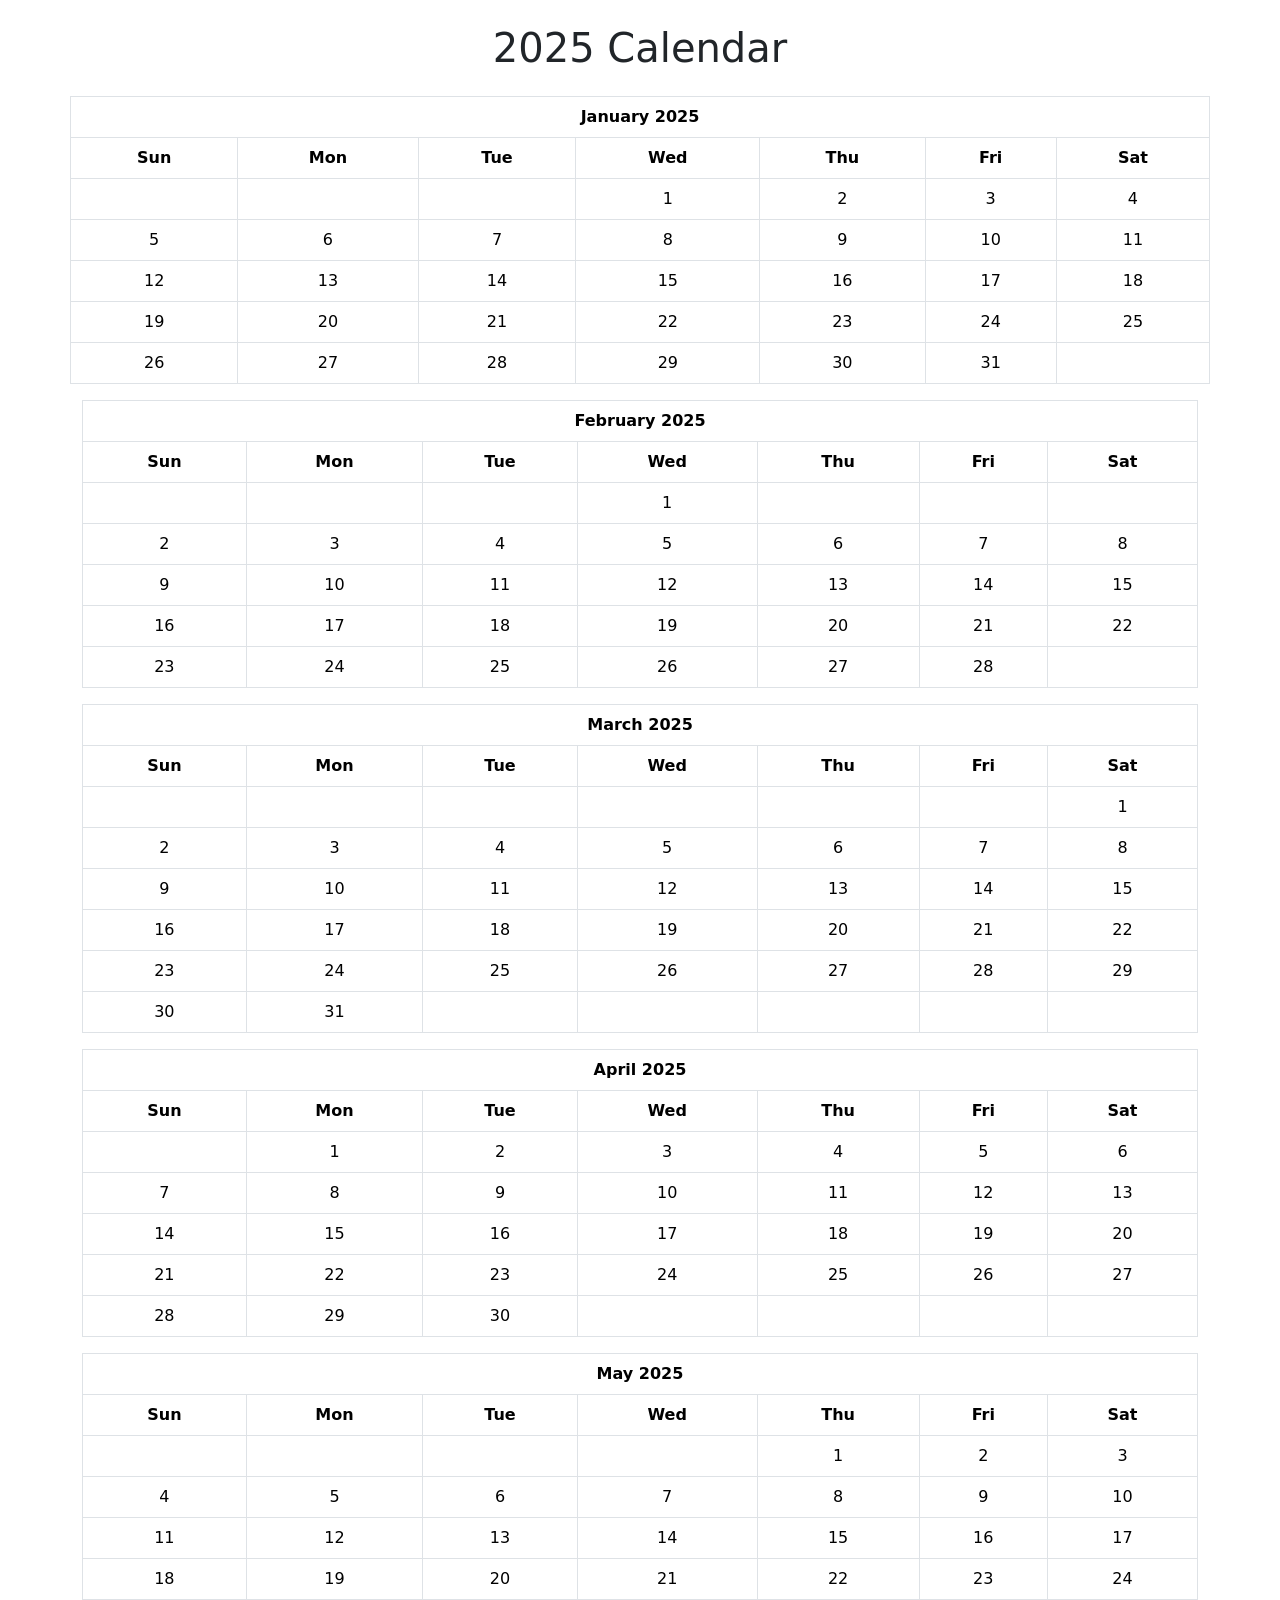
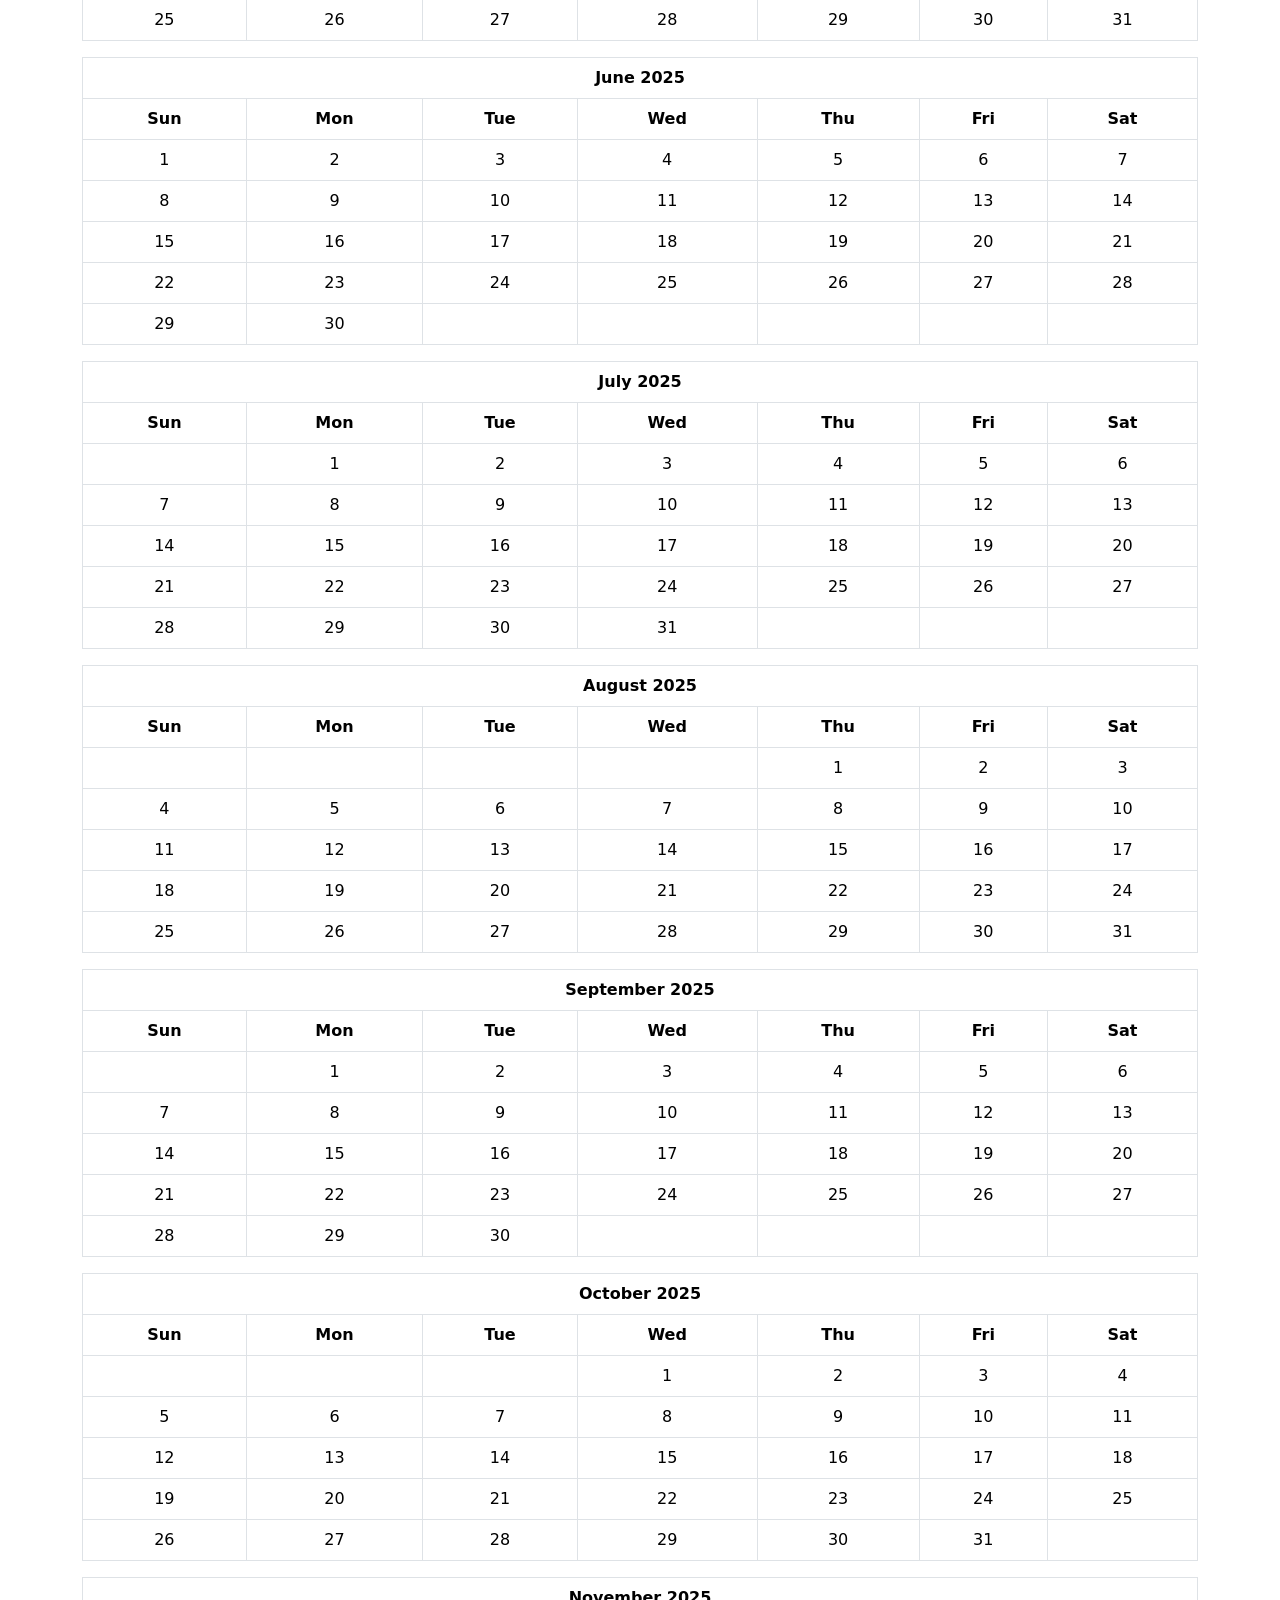
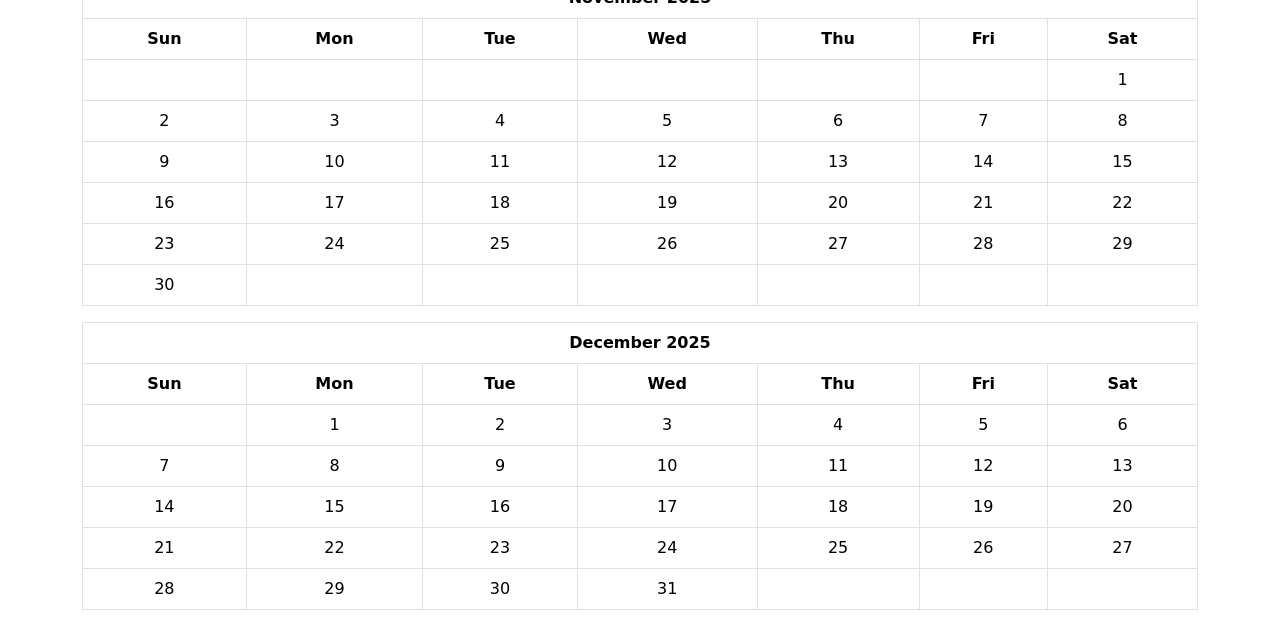
<file: Calendar.html>
<!DOCTYPE html>
<html lang="en">
<head>
   
    <title> Activity 3 </title>

    <link href="https://cdn.jsdelivr.net/npm/bootstrap@5.3.0/dist/css/bootstrap.min.css" rel="stylesheet">
    <link rel="stylesheet" href="Calendar.css">

 
</head>


<body>
    <div class="container">
        <h1 class="text-center my-4">2025 Calendar</h1>

        <div class="row"> 
            


                <table class="table table-bordered">

                    <thead>
                        <tr><th colspan="7">January 2025</th></tr>
                        <tr class="weekdays">
                            <th>Sun</th>
                            <th>Mon</th>
                            <th>Tue</th>
                            <th>Wed</th>
                            <th>Thu</th>
                            <th>Fri</th>
                            <th>Sat</th>
                        </tr>
                    </thead>

                    <tbody>
                        <tr>
                            <td></td>
                            <td></td>
                            <td></td>
                            <td>1</td>
                            <td>2</td>
                            <td>3</td>
                            <td>4</td>
                        </tr>
                        <tr>
                            <td>5</td>
                            <td>6</td>
                            <td>7</td>
                            <td>8</td>
                            <td>9</td>
                            <td>10</td>
                            <td>11</td>
                        </tr>
                        <tr>
                            <td>12</td>
                            <td>13</td>
                            <td>14</td>
                            <td>15</td>
                            <td>16</td>
                            <td>17</td>
                            <td>18</td>
                        </tr>
                        <tr>
                            <td>19</td>
                            <td>20</td>
                            <td>21</td>
                            <td>22</td>
                            <td>23</td>
                            <td>24</td>
                            <td>25</td>
                        </tr>
                        <tr>
                            <td>26</td>
                            <td>27</td>
                            <td>28</td>
                            <td>29</td>
                            <td>30</td>
                            <td>31</td>
                            <td></td>
                        </tr>
                    </tbody>

                </table>
            </div>

                <table class="table table-bordered">
                    <thead>
                        <tr><th colspan="7">February 2025</th></tr>
                        <tr class="weekdays">
                            <th>Sun</th>
                            <th>Mon</th>
                            <th>Tue</th>
                            <th>Wed</th>
                            <th>Thu</th>
                            <th>Fri</th>
                            <th>Sat</th>
                        </tr>
                    </thead>

                    <tbody>
                        <tr>
                            <td></td>
                            <td></td>
                            <td></td>
                            <td>1</td>
                            <td></td>
                            <td></td>
                            <td></td>
                        </tr>
                            <tr>
                                <td>2</td>
                                <td>3</td>
                                <td>4</td>
                                <td>5</td>
                                <td>6</td>
                                <td>7</td>
                                <td>8</td>
                            </tr>
                            <tr>
                                <td>9</td>
                                <td>10</td>
                                <td>11</td>
                                <td>12</td>
                                <td>13</td>
                                <td>14</td>
                                <td>15</td>
                            </tr>
                            <tr>
                                <td>16</td>
                                <td>17</td>
                                <td>18</td>
                                <td>19</td>
                                <td>20</td>
                                <td>21</td>
                                <td>22</td>
                            </tr>
                            <tr>
                                <td>23</td>
                                <td>24</td>
                                <td>25</td>
                                <td>26</td>
                                <td>27</td>
                                <td>28</td>
                                <td></td>
                            </tr>
                    </tbody>
             </table>
          
        
             
        
            
                    <table class="table">

                        <thead>
                            <tr><th colspan="7">March 2025</th></tr>
                            <tr class="weekdays">
                                <th>Sun</th>
                                <th>Mon</th>
                                <th>Tue</th>
                                <th>Wed</th>
                                <th>Thu</th>
                                <th>Fri</th>
                                <th>Sat</th>
                            </tr>
                        </thead>

                        <tbody>
                            <tr>
                                <td></td>
                                <td></td>
                                <td></td>
                                <td></td>
                                <td></td>
                                <td></td>
                                <td>1</td>
                            </tr>
                            <tr>
                                <td>2</td>
                                <td>3</td>
                                <td>4</td>
                                <td>5</td>
                                <td>6</td>
                                <td>7</td>
                                <td>8</td>
                            </tr>
                            <tr>
                                <td>9</td>
                                <td>10</td>
                                <td>11</td>
                                <td>12</td>
                                <td>13</td>
                                <td>14</td>
                                <td>15</td>
                            </tr>
                            <tr>
                                <td>16</td>
                                <td>17</td>
                                <td>18</td>
                                <td>19</td>
                                <td>20</td>
                                <td>21</td>
                                <td>22</td>
                            </tr>
                            <tr>
                                <td>23</td>
                                <td>24</td>
                                <td>25</td>
                                <td>26</td>
                                <td>27</td>
                                <td>28</td>
                                <td>29</td>
                            </tr>
                            <tr>
                                <td>30</td>
                                <td>31</td>
                                <td></td>
                                <td></td>
                                <td></td>
                                <td></td>
                                <td></td>
                            </tr>
                        </tbody>

                    </table>
               
                 
        
            
                <table class="table">

                    <thead>
                        <tr><th colspan="7">April 2025</th></tr>

                        <tr class="weekdays">
                            <th>Sun</th>
                            <th>Mon</th>
                            <th>Tue</th>
                            <th>Wed</th>
                            <th>Thu</th>
                            <th>Fri</th>
                            <th>Sat</th>
                        </tr>

                    </thead>

                    <tbody>
                        <tr>
                            <td></td>
                            <td>1</td>
                            <td>2</td>
                            <td>3</td>
                            <td>4</td>
                            <td>5</td>
                            <td>6</td>
                        </tr>
                        <tr>
                            <td>7</td>
                            <td>8</td>
                            <td>9</td>
                            <td>10</td>
                            <td>11</td>
                            <td>12</td>
                            <td>13</td>
                        </tr>
                        <tr>
                            <td>14</td>
                            <td>15</td>
                            <td>16</td>
                            <td>17</td>
                            <td>18</td>
                            <td>19</td>
                            <td>20</td>
                        </tr>
                        <tr>
                            <td>21</td>
                            <td>22</td>
                            <td>23</td>
                            <td>24</td>
                            <td>25</td>
                            <td>26</td>
                            <td>27</td>
                        </tr>
                        <tr>
                            <td>28</td>
                            <td>29</td>
                            <td>30</td>
                            <td></td>
                            <td></td>
                            <td></td>
                            <td></td>
                        </tr>
                     </tbody>
             
        </div>

             <div class="col-md-6 calendar-container">
                <table class="table table-bordered">
                    <thead>
                        <tr><th colspan="7">May 2025</th></tr>
                        <tr class="weekdays">
                            <th>Sun</th>
                            <th>Mon</th>
                            <th>Tue</th>
                            <th>Wed</th>
                            <th>Thu</th>
                            <th>Fri</th>
                            <th>Sat</th>
                        </tr>
                    </thead>
                    <tbody>
                        <tr>
                            <td></td>
                            <td></td>
                            <td></td>
                            <td></td>
                            <td>1</td>
                            <td>2</td>
                            <td>3</td>
                        </tr>
                        <tr>
                            <td>4</td>
                            <td>5</td>
                            <td>6</td>
                            <td>7</td>
                            <td>8</td>
                            <td>9</td>
                            <td>10</td>
                        </tr>
                        <tr>
                            <td>11</td>
                            <td>12</td>
                            <td>13</td>
                            <td>14</td>
                            <td>15</td>
                            <td>16</td>
                            <td>17</td>
                        </tr>
                        <tr>
                            <td>18</td>
                            <td>19</td>
                            <td>20</td>
                            <td>21</td>
                            <td>22</td>
                            <td>23</td>
                            <td>24</td>
                        </tr>
                        <tr>
                            <td>25</td>
                            <td>26</td>
                            <td>27</td>
                            <td>28</td>
                            <td>29</td>
                            <td>30</td>
                            <td>31</td>
                        </tr>
                    </tbody>
                </table>
              
    
                <table class="table table-bordered">
                    <thead>
                        <tr><th colspan="7">June 2025</th></tr>
                        <tr class="weekdays">
                            <th>Sun</th>
                            <th>Mon</th>
                            <th>Tue</th>
                            <th>Wed</th>
                            <th>Thu</th>
                            <th>Fri</th>
                            <th>Sat</th>
                        </tr>
                    </thead>
                    <tbody>
                        <tr>
                            <td>1</td>
                            <td>2</td>
                            <td>3</td>
                            <td>4</td>
                            <td>5</td>
                            <td>6</td>
                            <td>7</td>
                        </tr>
                        <tr>
                            <td>8</td>
                            <td>9</td>
                            <td>10</td>
                            <td>11</td>
                            <td>12</td>
                            <td>13</td>
                            <td>14</td>
                        </tr>
                        <tr>
                            <td>15</td>
                            <td>16</td>
                            <td>17</td>
                            <td>18</td>
                            <td>19</td>
                            <td>20</td>
                            <td>21</td>
                        </tr>
                        <tr>
                            <td>22</td>
                            <td>23</td>
                            <td>24</td>
                            <td>25</td>
                            <td>26</td>
                            <td>27</td>
                            <td>28</td>
                        </tr>
                        <tr>
                            <td>29</td>
                            <td>30</td>
                            <td></td>
                            <td></td>
                            <td></td>
                            <td></td>
                            <td></td>
                        </tr>
                    </tbody>

                    <table class="table table-bordered">
                        <thead>
                            <tr><th colspan="7">July 2025</th></tr>
                            <tr class="weekdays">
                                <th>Sun</th>
                                <th>Mon</th>
                                <th>Tue</th>
                                <th>Wed</th>
                                <th>Thu</th>
                                <th>Fri</th>
                                <th>Sat</th>
                            </tr>
                        </thead>
                        
                        <tbody>
                            <tr>
                                <td></td>
                                <td>1</td>
                                <td>2</td>
                                <td>3</td>
                                <td>4</td>
                                <td>5</td>
                                <td>6</td>
                            </tr>
                            <tr>
                                <td>7</td>
                                <td>8</td>
                                <td>9</td>
                                <td>10</td>
                                <td>11</td>
                                <td>12</td>
                                <td>13</td>
                            </tr>
                            <tr>
                                <td>14</td>
                                <td>15</td>
                                <td>16</td>
                                <td>17</td>
                                <td>18</td>
                                <td>19</td>
                                <td>20</td>
                            </tr>
                            <tr>
                                <td>21</td>
                                <td>22</td>
                                <td>23</td>
                                <td>24</td>
                                <td>25</td>
                                <td>26</td>
                                <td>27</td>
                            </tr>
                            <tr>
                                <td>28</td>
                                <td>29</td>
                                <td>30</td>
                                <td>31</td>
                                <td></td>
                                <td></td>
                                <td></td>
                            </tr>
                        </tbody>
                    </table>

                    <table class="table table-bordered">
                        <thead>
                            <tr><th colspan="7">August 2025</th></tr>
                            <tr class="weekdays">
                                <th>Sun</th>
                                <th>Mon</th>
                                <th>Tue</th>
                                <th>Wed</th>
                                <th>Thu</th>
                                <th>Fri</th>
                                <th>Sat</th>
                            </tr>
                        </thead>

                        <tbody>
                            <tr>
                                <td></td>
                                <td></td>
                                <td></td>
                                <td></td>
                                <td>1</td>
                                <td>2</td>
                                <td>3</td>
                            </tr>
                            <tr>
                                <td>4</td>
                                <td>5</td>
                                <td>6</td>
                                <td>7</td>
                                <td>8</td>
                                <td>9</td>
                                <td>10</td>
                            </tr>
                            <tr>
                                <td>11</td>
                                <td>12</td>
                                <td>13</td>
                                <td>14</td>
                                <td>15</td>
                                <td>16</td>
                                <td>17</td>
                            </tr>
                            <tr>
                                <td>18</td>
                                <td>19</td>
                                <td>20</td>
                                <td>21</td>
                                <td>22</td>
                                <td>23</td>
                                <td>24</td>
                            </tr>
                            <tr>
                                <td>25</td>
                                <td>26</td>
                                <td>27</td>
                                <td>28</td>
                                <td>29</td>
                                <td>30</td>
                                <td>31</td>
                            </tr>
                        </tbody>

                    </table>
                    <table class="table table-bordered">
                        <thead>
                            <tr><th colspan="7">September 2025</th></tr>
                            <tr class="weekdays">
                                <th>Sun</th>
                                <th>Mon</th>
                                <th>Tue</th>
                                <th>Wed</th>
                                <th>Thu</th>
                                <th>Fri</th>
                                <th>Sat</th>
                            </tr>
                        </thead>

                        <tbody>
                            <tr>
                                <td></td>
                                <td>1</td>
                                <td>2</td>
                                <td>3</td>
                                <td>4</td>
                                <td>5</td>
                                <td>6</td>
                            </tr>
                            <tr>
                                <td>7</td>
                                <td>8</td>
                                <td>9</td>
                                <td>10</td>
                                <td>11</td>
                                <td>12</td>
                                <td>13</td>
                            </tr>
                            <tr>
                                <td>14</td>
                                <td>15</td>
                                <td>16</td>
                                <td>17</td>
                                <td>18</td>
                                <td>19</td>
                                <td>20</td>
                            </tr>
                            <tr>
                                <td>21</td>
                                <td>22</td>
                                <td>23</td>
                                <td>24</td>
                                <td>25</td>
                                <td>26</td>
                                <td>27</td>
                            </tr>
                            <tr>
                                <td>28</td>
                                <td>29</td>
                                <td>30</td>
                                <td></td>
                                <td></td>
                                <td></td>
                                <td></td>
                            </tr>
                        </tbody>
                    </table>

                    <table class="table table-bordered">
                        <thead>
                            <tr><th colspan="7">October 2025</th></tr>
                            <tr class="weekdays">
                                <th>Sun</th>
                                <th>Mon</th>
                                <th>Tue</th>
                                <th>Wed</th>
                                <th>Thu</th>
                                <th>Fri</th>
                                <th>Sat</th>
                            </tr>
                        </thead>

                        <tbody>
                            <tr>
                                <td></td>
                                <td></td>
                                <td></td>
                                <td>1</td>
                                <td>2</td>
                                <td>3</td>
                                <td>4</td>
                            </tr>
                            <tr>
                                <td>5</td>
                                <td>6</td>
                                <td>7</td>
                                <td>8</td>
                                <td>9</td>
                                <td>10</td>
                                <td>11</td>
                            </tr>
                            <tr>
                                <td>12</td>
                                <td>13</td>
                                <td>14</td>
                                <td>15</td>
                                <td>16</td>
                                <td>17</td>
                                <td>18</td>
                            </tr>
                            <tr>
                                <td>19</td>
                                <td>20</td>
                                <td>21</td>
                                <td>22</td>
                                <td>23</td>
                                <td>24</td>
                                <td>25</td>
                            </tr>
                            <tr>
                                <td>26</td>
                                <td>27</td>
                                <td>28</td>
                                <td>29</td>
                                <td>30</td>
                                <td>31</td>
                                <td></td>
                            </tr>
                        </tbody>
                    </table>
                 
                    <table class="table table-bordered">
                        <thead>
                            <tr><th colspan="7">November 2025</th></tr>
                            <tr class="weekdays">
                                <th>Sun</th>
                                <th>Mon</th>
                                <th>Tue</th>
                                <th>Wed</th>
                                <th>Thu</th>
                                <th>Fri</th>
                                <th>Sat</th>
                            </tr>
                        </thead>

                        <tbody>
                            <tr>
                                <td></td>
                                <td></td>
                                <td></td>
                                <td></td>
                                <td></td>
                                <td></td>
                                <td>1</td>
                            </tr>
                            <tr>
                                <td>2</td>
                                <td>3</td>
                                <td>4</td>
                                <td>5</td>
                                <td>6</td>
                                <td>7</td>
                                <td>8</td>
                            </tr>
                            <tr>
                                <td>9</td>
                                <td>10</td>
                                <td>11</td>
                                <td>12</td>
                                <td>13</td>
                                <td>14</td>
                                <td>15</td>
                            </tr>
                            <tr>
                                <td>16</td>
                                <td>17</td>
                                <td>18</td>
                                <td>19</td>
                                <td>20</td>
                                <td>21</td>
                                <td>22</td>
                            </tr>
                            <tr>
                                <td>23</td>
                                <td>24</td>
                                <td>25</td>
                                <td>26</td>
                                <td>27</td>
                                <td>28</td>
                                <td>29</td>
                            </tr>
                            <tr>
                                <td>30</td>
                                <td></td>
                                <td></td>
                                <td></td>
                                <td></td>
                                <td></td>
                                <td></td>
                            </tr>
                        </tbody>
                    </table>

                    <table class="table table-bordered">
                        <thead>
                            <tr><th colspan="7">December 2025</th></tr>
                            <tr class="weekdays">
                                <th>Sun</th>
                                <th>Mon</th>
                                <th>Tue</th>
                                <th>Wed</th>
                                <th>Thu</th>
                                <th>Fri</th>
                                <th>Sat</th>
                            </tr>
                        </thead>

                        <tbody>
                            <tr>
                                <td></td>
                                <td>1</td>
                                <td>2</td>
                                <td>3</td>
                                <td>4</td>
                                <td>5</td>
                                <td>6</td>
                            </tr>
                            <tr>
                                <td>7</td>
                                <td>8</td>
                                <td>9</td>
                                <td>10</td>
                                <td>11</td>
                                <td>12</td>
                                <td>13</td>
                            </tr>
                            <tr>
                                <td>14</td>
                                <td>15</td>
                                <td>16</td>
                                <td>17</td>
                                <td>18</td>
                                <td>19</td>
                                <td>20</td>
                            </tr>
                            <tr>
                                <td>21</td>
                                <td>22</td>
                                <td>23</td>
                                <td>24</td>
                                <td>25</td>
                                <td>26</td>
                                <td>27</td>
                            </tr>
                            <tr>
                                <td>28</td>
                                <td>29</td>
                                <td>30</td>
                                <td>31</td>
                                <td></td>
                                <td></td>
                                <td></td>
                            </tr>
                        </tbody>

                    </table>  

            </div>
        </div>
</body>
</html>
</file>
<file: Calendar.css>
.calendar-container {
    margin:   0;
}
table {
    width: 100%;
    text-align: center;
    border-collapse: collapse;
}

th, td {
    text-align: center;
    padding: 10px;
    border: 1px solid #dee2e6;
}
th {
    text-align: center;
    background-color: #007bff;
    color: white;
}
.weekdays {
    background-color: #6c757d;
    color: white;
}
</file>
